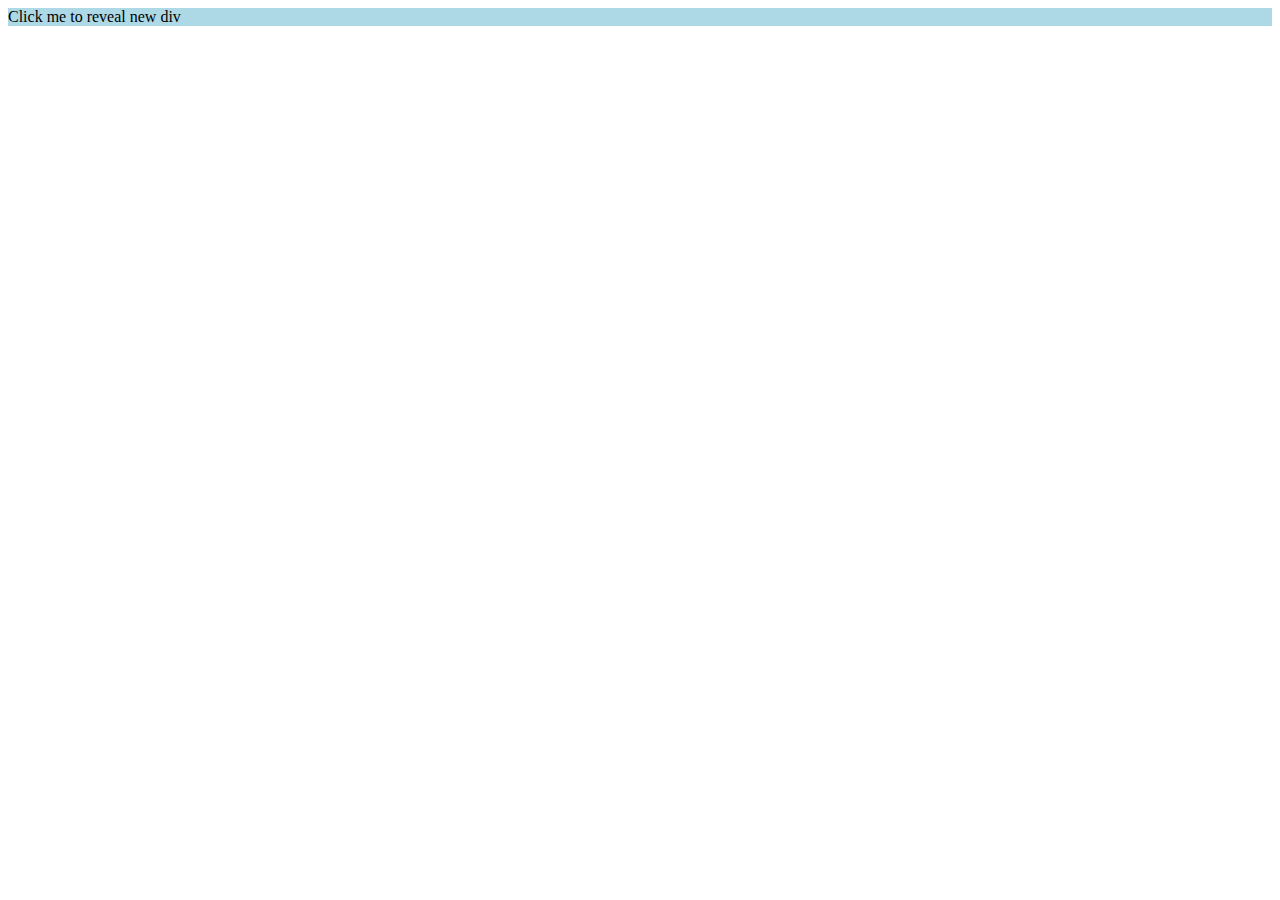
<file: test.html>
<!DOCTYPE html>
    <head>
        <meta charset="UTF-8">
        <title>Coding Project - Homepage</title>
        <link rel="stylesheet" href="test.css">
        <script type="text/javascript" src="http://ajax.googleapis.com/ajax/libs/jquery/1.10.2/jquery.min.js"></script>
        <script>
            $(function() {
                var clicked=true;
                $(".one").on('click', function(){
                    if(clicked)
                    {
                        clicked=false;
                        $(".two").css({"left": 0});
                    }
                    else
                    {
                        clicked=true;
                        $(".two").css({"left": "-40px"});
                    }
                });
            });
        </script>

    </head>
    <header>
        <div class="container">
            <div class="one">Click me to reveal new div</div>
            <div class="two">I slid!
                <br>And I am higher than the div before me...</div>
        </div>
    </header>
</file>
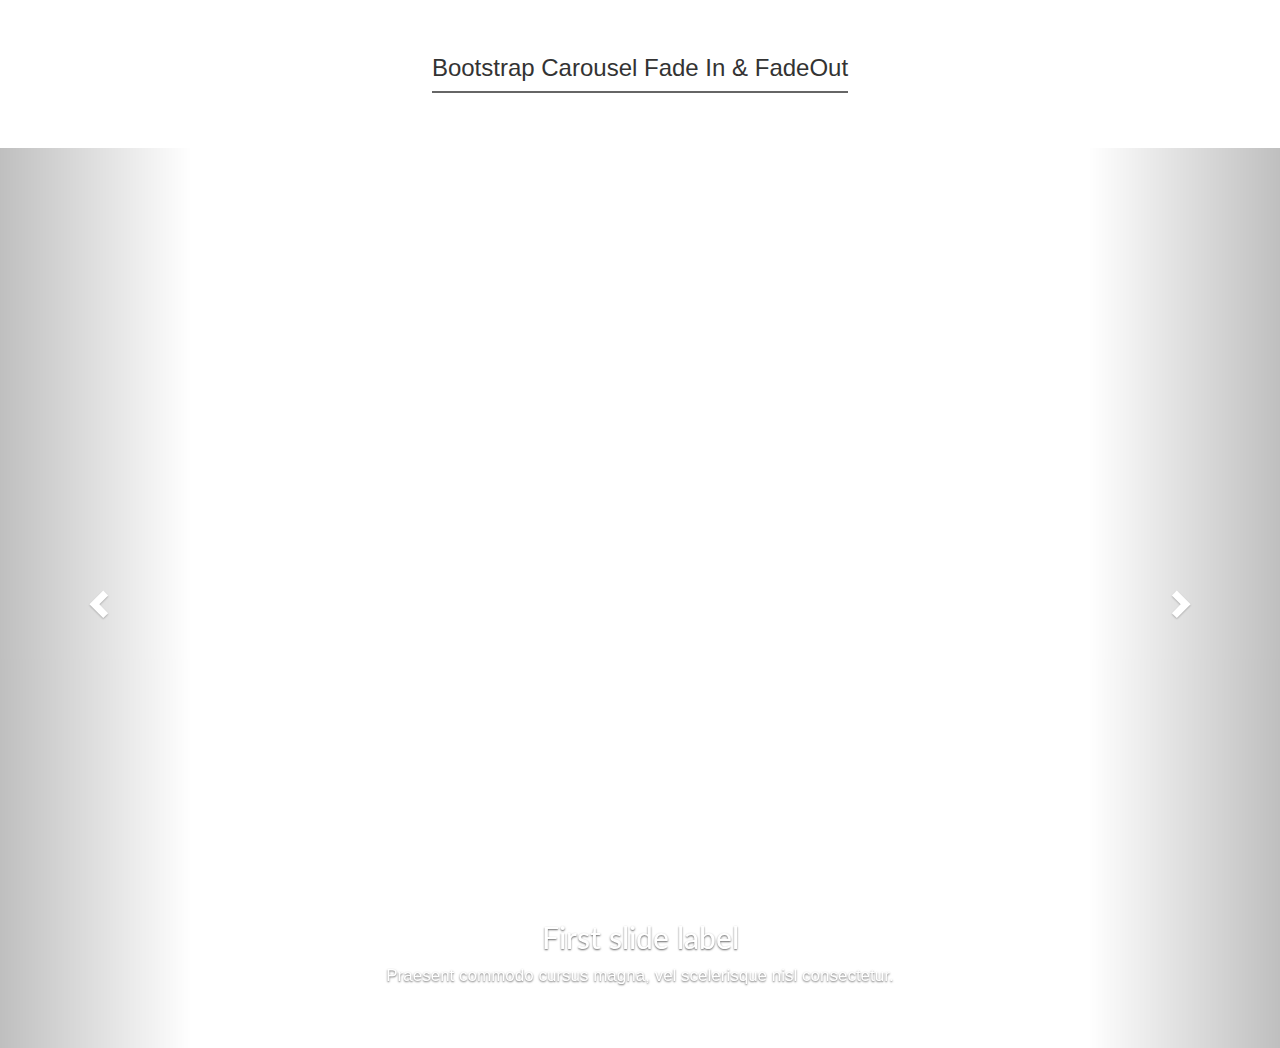
<file: test3.html>
<!DOCTYPE html>
    <head>
        <meta charset="UTF-8">
        <title>Coding Project - Homepage</title>
        <link rel="stylesheet" href="test3.css">
        <link rel="stylesheet" type="text/css" href="https://maxcdn.bootstrapcdn.com/bootstrap/3.3.1/css/bootstrap.min.css">
        <link href='https://fonts.googleapis.com/css?family=Lato' rel='stylesheet' type='text/css'>
        <script src="https://ajax.googleapis.com/ajax/libs/jquery/1.11.1/jquery.min.js"></script>
        <!-- Include all compiled plugins (below), or include individual files as needed -->
        <script src="https://maxcdn.bootstrapcdn.com/bootstrap/3.3.1/js/bootstrap.min.js"></script>
    
    </head>

    <body>
        <div style='text-align:center;'>
            <h3 style='text-align: center;margin: 55px 0px;border-bottom: 2px solid #666; display:inline-block;padding-bottom:10px'>Bootstrap Carousel Fade In & FadeOut</h3>
        </div>
        <div id="carouselFade" class="carousel slide carousel-fade" data-ride="carousel">
            
            <!-- Wrapper for slides -->
            <div class="carousel-inner" role="listbox">
                <div class="item active">  
                    <div class="carousel-caption">
                        <h3>First slide label</h3>
                        <p>Praesent commodo cursus magna, vel scelerisque nisl consectetur.</p>
                    </div>
                </div>
                <div class="item"> 
                    <div class="carousel-caption">
                        <h3>Second slide label</h3>
                        <p>Praesent commodo cursus magna, vel scelerisque nisl consectetur.</p>
                    </div>
                </div>
                    <div class="item"> 
                        <div class="carousel-caption">
                        <h3>Third slide label</h3>
                        <p>Praesent commodo cursus magna, vel scelerisque nisl consectetur.</p>
                    </div>
                </div>
            </div>
                
            <!-- Controls -->
            <a class="left carousel-control" href="#carouselFade" role="button" data-slide="prev">
                <span class="glyphicon glyphicon-chevron-left" aria-hidden="true"></span>
                <span class="sr-only">Previous</span>
            </a>
            <a class="right carousel-control" href="#carouselFade" role="button" data-slide="next">
                <span class="glyphicon glyphicon-chevron-right" aria-hidden="true"></span>
                <span class="sr-only">Next</span>
            </a>
        </div>
    </body>
</html>
</file>
<file: test.css>
.container {
    overflow:hidden;
    height: 60px;
}
.one {
    position: relative;
    top: 0;
    background-color: lightblue;
    z-index: 1;
    cursor:pointer;
}
.two {
    position: relative;
    top: -40px;
    background-color: yellow;
    z-index: -1;
    -webkit-transition: top 1s;
    -moz-transition: top 1s;
    -o-transition: top 1s;
    transition: top 1s;
}

one:hover + .two {
    top: 0px;
}
</file>
<file: test3.css>
body{
    font-family: 'Lato', sans-serif;
  }
  .carousel-fade .carousel-inner .item {
    opacity: 0;
    transition-property: opacity;
  }
  
  .carousel-fade .carousel-inner .active {
    opacity: 1;
  }
  
  .carousel-fade .carousel-inner .active.left,
  .carousel-fade .carousel-inner .active.right {
    left: 0;
    opacity: 0;
    z-index: 1;
  }
  
  .carousel-fade .carousel-inner .next.left,
  .carousel-fade .carousel-inner .prev.right {
    opacity: 1;
  }
  
  .carousel-fade .carousel-control {
    z-index: 2;
  } 
  @media all and (transform-3d), (-webkit-transform-3d) {
      .carousel-fade .carousel-inner > .item.next,
      .carousel-fade .carousel-inner > .item.active.right {
        opacity: 0;
        -webkit-transform: translate3d(0, 0, 0);
                transform: translate3d(0, 0, 0);
      }
      .carousel-fade .carousel-inner > .item.prev,
      .carousel-fade .carousel-inner > .item.active.left {
        opacity: 0;
        -webkit-transform: translate3d(0, 0, 0);
                transform: translate3d(0, 0, 0);
      }
      .carousel-fade .carousel-inner > .item.next.left,
      .carousel-fade .carousel-inner > .item.prev.right,
      .carousel-fade .carousel-inner > .item.active {
        opacity: 1;
        -webkit-transform: translate3d(0, 0, 0);
                transform: translate3d(0, 0, 0);
      }
  } 
  .carousel-caption {
      text-shadow: 0 1px 4px rgba(0,0,0,.9);
    font-size:17px
  }
  .carousel-caption h3 {
    font-size: 30px;
    font-family: 'Lato', sans-serif;
  }
      html,
      body,
      .carousel,
      .carousel-inner,
      .carousel-inner .item {
        height: 100%;
      } 
      .item:nth-child(1) {
        background: url('https://snap-photos.s3.amazonaws.com/img-thumbs/960w/HZZKGVVJ6I.jpg');
    background-size: cover;
    background-position: center center;
    background-repeat: no-repeat;
      }
  
      .item:nth-child(2) {
        background: url('https://snap-photos.s3.amazonaws.com/img-thumbs/960w/D2ROMCUEIV.jpg');
    background-size: cover;
    background-position: center center;
    background-repeat: no-repeat;
      }
  
      .item:nth-child(3) {
        background: url('https://snap-photos.s3.amazonaws.com/img-thumbs/960w/PU9HHZB5QW.jpg');
    background-size: cover;
    background-position: center center;
    background-repeat: no-repeat;
      }
</file>
